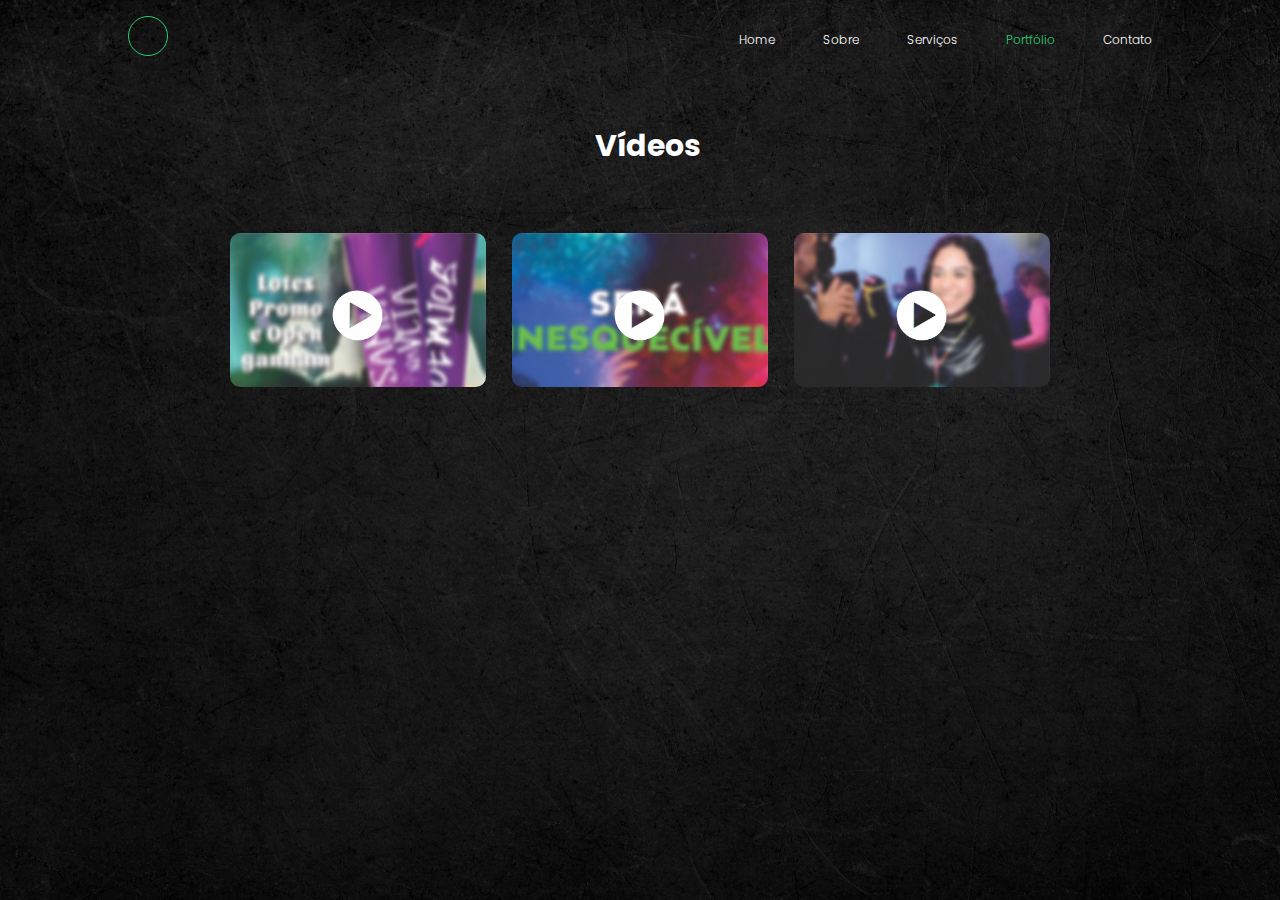
<file: pages/portfolio/videos.html>
<!DOCTYPE html>
<html lang="en">
<head>
    <meta charset="UTF-8">
    <meta http-equiv="X-UA-Compatible" content="IE=edge">
    <meta name="viewport" content="width=device-width, initial-scale=1.0">
    <link rel="stylesheet" href="./videos.css">
    <link rel="stylesheet" href="https://cdnjs.cloudflare.com/ajax/libs/font-awesome/6.1.0/css/all.min.css" integrity="sha512-10/jx2EXwxxWqCLX/hHth/vu2KY3jCF70dCQB8TSgNjbCVAC/8vai53GfMDrO2Emgwccf2pJqxct9ehpzG+MTw==" crossorigin="anonymous" referrerpolicy="no-referrer" />
    <title>Vinicius Teixeira</title>
    <link rel="icon" href="../../img/icone.png" type="image/x-icon">
</head>
<body>

    <!-- início do preloader -->
    <div id="preloader">
        <div class="inner">
            <img src="../../img/759.gif">
        <div class="bolas">
            <div></div>
            <div></div>
            <div></div>                    
        </div>
        </div>
    </div>
    <!-- fim do preloader --> 

    <div class="background">
        <header>
            <div class="logo">
                <i class="fa-regular fa-v"></i>
            </div><!--logo-->
        
            <!-- Ícone de menu hamburguer -->
            <div class="menu-icon">
                <div class="bar"></div>
                <div class="bar"></div>
                <div class="bar"></div>
            </div>

            <!-- Este elemento cobre toda a tela quando o menu estiver aberto. Isso permitirá que seja detectado cliques fora do menu.-->
            <div id="overlay"></div>
        
            <!-- Lista de links do menu hamburguer -->
            <ul class="menu-links">
                <a  href="../../"><li>Home</li></a>
                <a href="../sobre.html"><li>Sobre</li></a>
                <a href="../servicos.html"><li>Serviços</li></a>
                <a class="active" href="../portfolio.html"><li>Portfólio</li></a>
                <a href="../contato.html"><li>Contato</li></a>
            </ul>
        </header>
        
        <div class="container-text-portfolio">
            
            <div class="cabecalho">
                <a href="../portfolio.html" class="button-back">
                    <i class="fa-solid fa-arrow-left" style="color: #2ecc71;"></i>
                </a>
                <h1 class="portfolio-texto">Vídeos</h1>
                
            </div><!--text-->
            <div class="container-portfolio">
                <div class="portfolio-image">
                    <img src="../../img/FOTOS/Video-miniatura.jpg" data-src-popup="https://www.youtube.com/embed/uujryHAodZw">
                </div>
                <div class="portfolio-image">
                    <img src="../../img/FOTOS/Video-miniatura-2.jpg" data-src-popup="https://www.youtube.com/embed/u6RHYifOItU">
                </div>
                <div class="portfolio-image">
                    <img src="../../img/FOTOS/Video-miniatura-3.jpg" data-src-popup="https://www.youtube.com/embed/0EyuXB6PDmM?si=bFUaIXxab7rkVNye">
                </div>
                
                
            </div>
            <div id="popup">
                <iframe id="popupImage" width="560" height="315" src="" title="YouTube video player" frameborder="0" allow="accelerometer; autoplay; clipboard-write; encrypted-media; gyroscope; picture-in-picture; web-share" allowfullscreen></iframe>
                <button id="closeButton"><i class="fa-solid fa-xmark" style="color: #2ecc71;"></i></button>
            </div>
        </div>
    
        <script src="../../scripts/preloader.js"></script>
        <script src="../../scripts/menu-hamburguer.js"></script>
        <script src="../../scripts/script-video.js"></script>
        <script src="../../scripts/script-closebutton.js"></script>

    </body>
    </html>
</file>
<file: pages/portfolio/videos.css>
@import url('https://fonts.googleapis.com/css2?family=Poppins:ital,wght@0,500;0,600;0,700;0,800;0,900;1,400;1,500;1,600;1,700;1,800;1,900&display=swap');

*{
    margin: 0;
    padding: 0;
    box-sizing: border-box;
    font-family: "Poppins" , sans-serif;
    text-decoration: none;
    list-style: none;
}

/* Define a cor de destaque ao toque como transparente */
* {
    -webkit-tap-highlight-color: transparent;
  }


/* Estilização da barra de rolagem vertical */
::-webkit-scrollbar {
    width: 6px; /* Largura da barra de rolagem*/
  }
  
  ::-webkit-scrollbar-track {
      background-color:grey; /* Cor do fundo da barra de rolagem */
  }
  
  
  ::-webkit-scrollbar-thumb {
      background-color: #2ecc71; /* Cor da barra de rolagem */
      border-radius: 5px; /* Borda arredondada */
  }
   
  
  ::-webkit-scrollbar-thumb:hover {
      background-color: #168042; /* Cor da barra de rolagem ao passar o mouse */
  }

/* ini: Preloader */
 
#preloader {
    position:fixed;
    top:0;
    left:0;
    right:0;
    bottom:0;
    background-color:#1a1919; /* cor do background que vai ocupar o body */
    z-index:999; /* z-index para jogar para frente e sobrepor tudo */
}
#preloader .inner {
    position: absolute;
    top: 50%; /* centralizar a parte interna do preload (onde fica a animação)*/
    left: 50%;
    transform: translate(-50%, -50%);  
}

/* end: Preloader */


.background{
    background-color: black;
    background: linear-gradient(rgba(0, 0, 0, 0.123), rgba(0, 0, 0, 0.384)),url(../../img/background.jpg);
    background-attachment: fixed;
    background-size: cover;
    position: fixed;
    background-position: center;
    width: 100%;
    height: 100vh;
    z-index: -1;
    background-repeat: no-repeat;
    overflow: auto;
   
   }



header{
    display: flex;
    justify-content: space-between;
    margin-left: 10%;
    margin-right: 10%;
    max-width: 100%;
    align-items: center;
    text-align: center;
    padding-top: 1rem;
    
}

.menu-links{
    display: flex;
    gap: 3rem;
    font-weight: 300;
    cursor: pointer;  
}

.menu-links a{
    color: #fff;
    font-size: 12px;
}

.menu-links a:hover{
    color:  #2ecc71;
    transition: 0.3s all;
}
.menu-links a.active{
    color: #2ecc71;
}

.logo i{
    height: 40px;
    width: 40px;
    background: transparent;
    border: 1px solid #2ecc71;
    color: #2ecc71;
    border-radius: 50%;
    display: inline-flex;
    align-items: center;
    justify-content: center;
    font-size: 13px;
    
}


.button{
    color: #2ecc71;
    background: transparent;
    border:solid 1px #2ecc71;
    padding: 5px;
    border-radius: 15px;
    font-size: 12px;
    cursor: pointer;
    width: 150px;
    text-align: center;
}


.button:hover{
    background-color: #2ecc71;
    color: #fff;
    transition: 0.5s;
}

.container-text{
    margin-top: 10%;
    margin-left: 10%;
}

.cabecalho{
    font-size: 25px;
    display: flex;
    align-items: center;
    justify-content: center;
    gap: 16px;
}


.cabecalho h1{
    color: #fff;
    font-size: clamp(30px, 2vw, 80px);
}


.redes-social{
    margin-top: 10px;
}

.redes-social a{
    color: #2ecc71;
    padding: 10px;
    margin-top: 5px;
}

.btn{
    margin-top: 15px;
}


.container-text-portfolio { 
    padding: 60px 0 0 0px;
}

.portfolio-texto {
    text-align: center;
    padding: 0px !important;
}

.container-portfolio {
    display: flex;
    justify-content: center;
    gap: 2%;
    padding-top: 5%;
    flex-wrap: wrap;
}

.container-portfolio img {
    width: 100%;
}

.portfolio-image {
    width: 20vw ;
    height: 12vw;
    color: aliceblue;
    font-size: clamp(12px, 2vw, 23px);
    border-radius: 10px;
    overflow: hidden;
    cursor: pointer;
    min-width: 20vw;
    margin-bottom: 20px;
        
}

#closeButton {
    width: 30px;
    height: 30px;
    border: none;
    background-color: transparent;
    border-radius: 50%;
    cursor: pointer;
    display: flex;
    justify-content: center;
    align-items: center;
    position: absolute;
    top: 2%;
    right: 2%;
    font-size: 20px;
    
    
}
  


#openButton {
    width: 20vw ;
    height: 12vw;
    color: aliceblue;
    font-size: clamp(12px, 2vw, 23px);
    border-radius: 5px;
    overflow: hidden;
    cursor: pointer;
    min-width: 20vw;
    margin-bottom: 16px;
    }

#popup {
    display: none;
    position: fixed;
    top: 0;
    left: 0;
    width: 100%;
    height: 100%;
    background-color: rgba(0, 0, 0, 0.8);
    justify-content: center;
    align-items: center;
}

#popup img {
    max-width: 80%;
    max-height: 80%;
}

#popup button {
    margin-top: 10px;
}

#nextButton {

    color: #2ecc71;
    background: transparent;
    border:solid 1px transparent;
    padding: 10px;
    border-radius: 5px;
    font-size: 20px;
    cursor: pointer;
    width: 50px;
    text-align: center;

}


#prevButton {

    color: #2ecc71;
    background: transparent;
    border:solid 1px transparent;
    padding: 10px;
    border-radius: 5px;
    font-size: 20px;
    cursor: pointer;
    width: 50px;
    text-align: center;

}

#popupImage{
    border-radius: 10px;
}

@media screen and (max-width: 768px) {
    .header {
        flex-direction: column; /* Alinhe verticalmente os itens */
        
    }

    .menu-icon {
        display: block; /* Mostra o ícone de menu */
    }

    .cabeçalho-link {
        display: none; /* Oculta a lista de links original */
    }

    /* Estilos para o ícone de menu hamburguer */
    .menu-icon {
        cursor: pointer;
    }

    .bar {
        width: 25px;
        height: 3px;
        background-color: #2ecc71;
        margin: 3px 0;
    }

    #overlay {
        display: none;
        position: fixed;
        top: 0;
        left: 0;
        width: 100%;
        height: 100%;
        z-index: 10; /* Overlay a cima de todos os elementos, exceto o menu links. */
    }


    /* Estilos para a lista de links do menu hamburguer */
    .menu-links {
        display: none;
        flex-direction: column;
        align-items: center;
        background-color: #1a1919;
        position: absolute;
        top: 80px;
        left: 0;
        width: 80%;
        gap: 0;
        border-radius: 10px;
        margin-left: 10%;
        z-index: 11;

    }

    .menu-links.active {
        display: flex;
    }

    .menu-links li {
        padding: 20px;
        width: 100%;
        text-align: center;
        width: 100%;
    }

    .menu-links a {
        color: #fff;
        text-decoration: none;
        font-size: 16px;
        width: 100%;      
    }

    .portfolio-image {
        
        width: 60vw ;
        height: 35vw;
    }

    .container-text-portfolio { 
        padding: 55px 0 0 0px;
    }

    .container-portfolio {
        width: 100%;
        display: flex;
        flex-direction: column;
        justify-content: center;
        padding-top: 5%;
        padding-bottom: 5%;
        align-items: center;
    }

    
}
</file>
